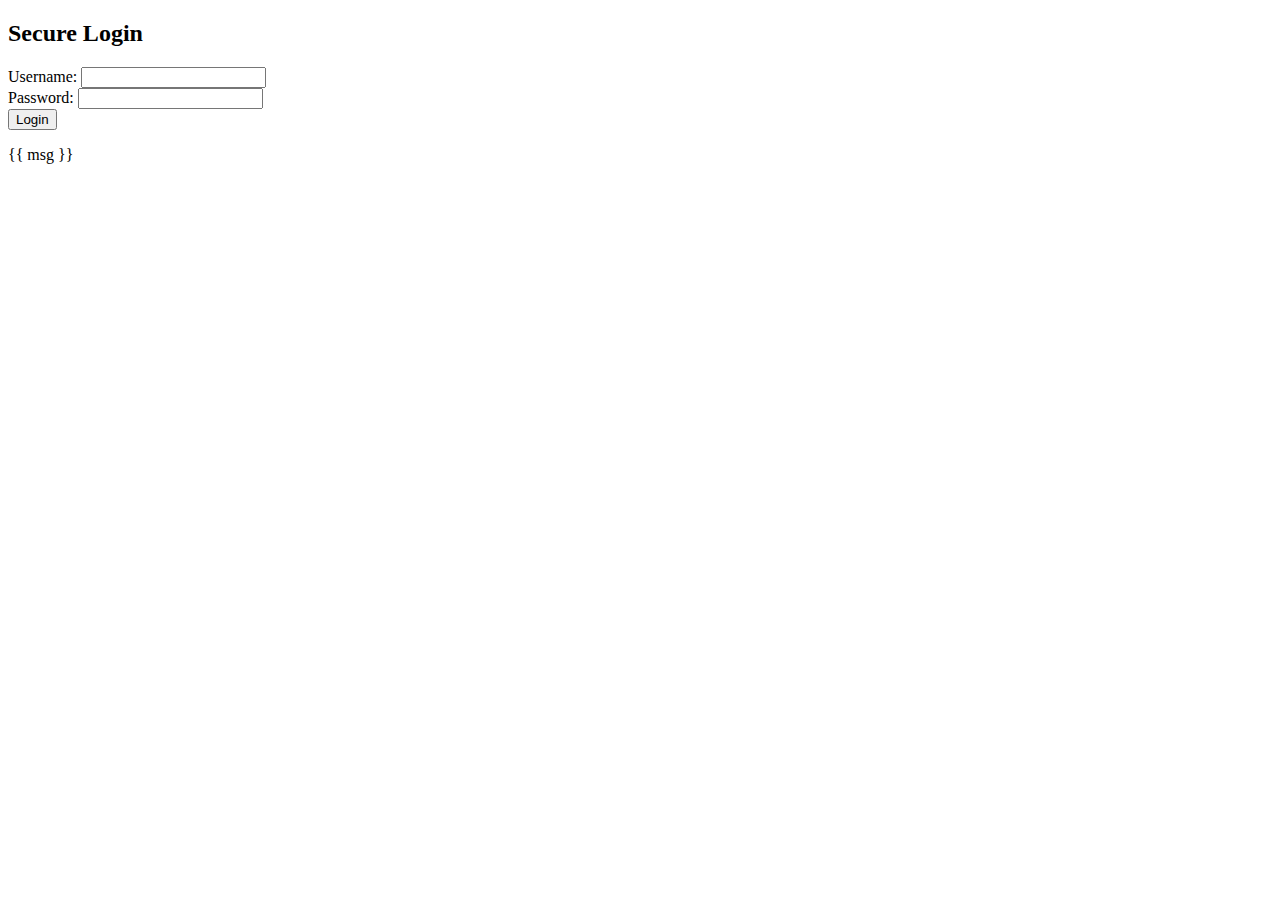
<file: Auth-Lab/templates/Login-Secure.html>
<!doctype html>
<html>
  <body>
    <h2>Secure Login</h2>

    <form method="POST">
      Username: <input name="username" /><br />
      Password: <input name="password" /><br />
      <button>Login</button>
    </form>

    <p>{{ msg }}</p>
  </body>
</html>
</file>
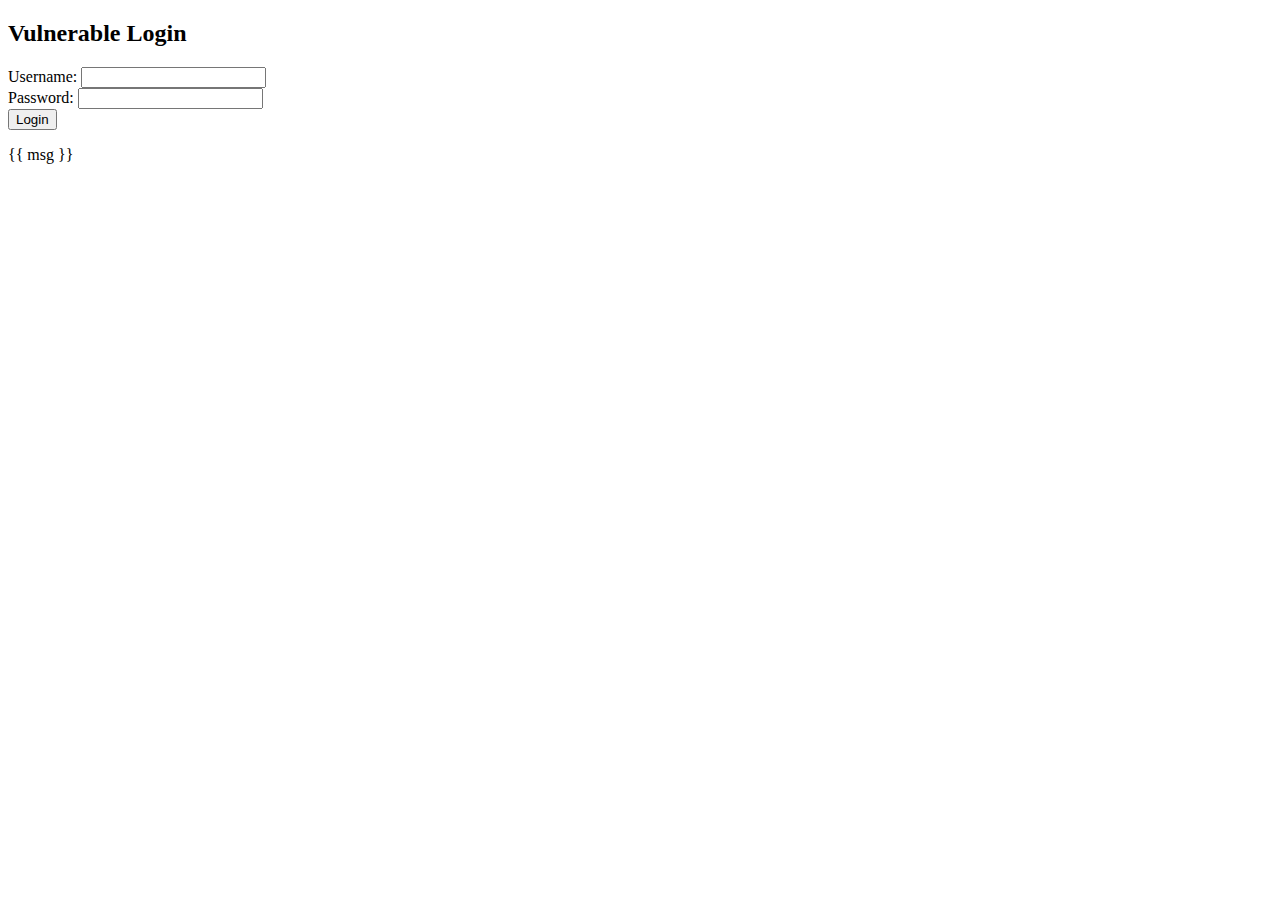
<file: Auth-Lab/templates/Login-Vulnerable.html>
<!doctype html>
<html>
  <body>
    <h2>Vulnerable Login</h2>

    <form method="POST">
      Username: <input name="username" /><br />
      Password: <input name="password" /><br />
      <button>Login</button>
    </form>

    <p>{{ msg }}</p>
  </body>
</html>
</file>
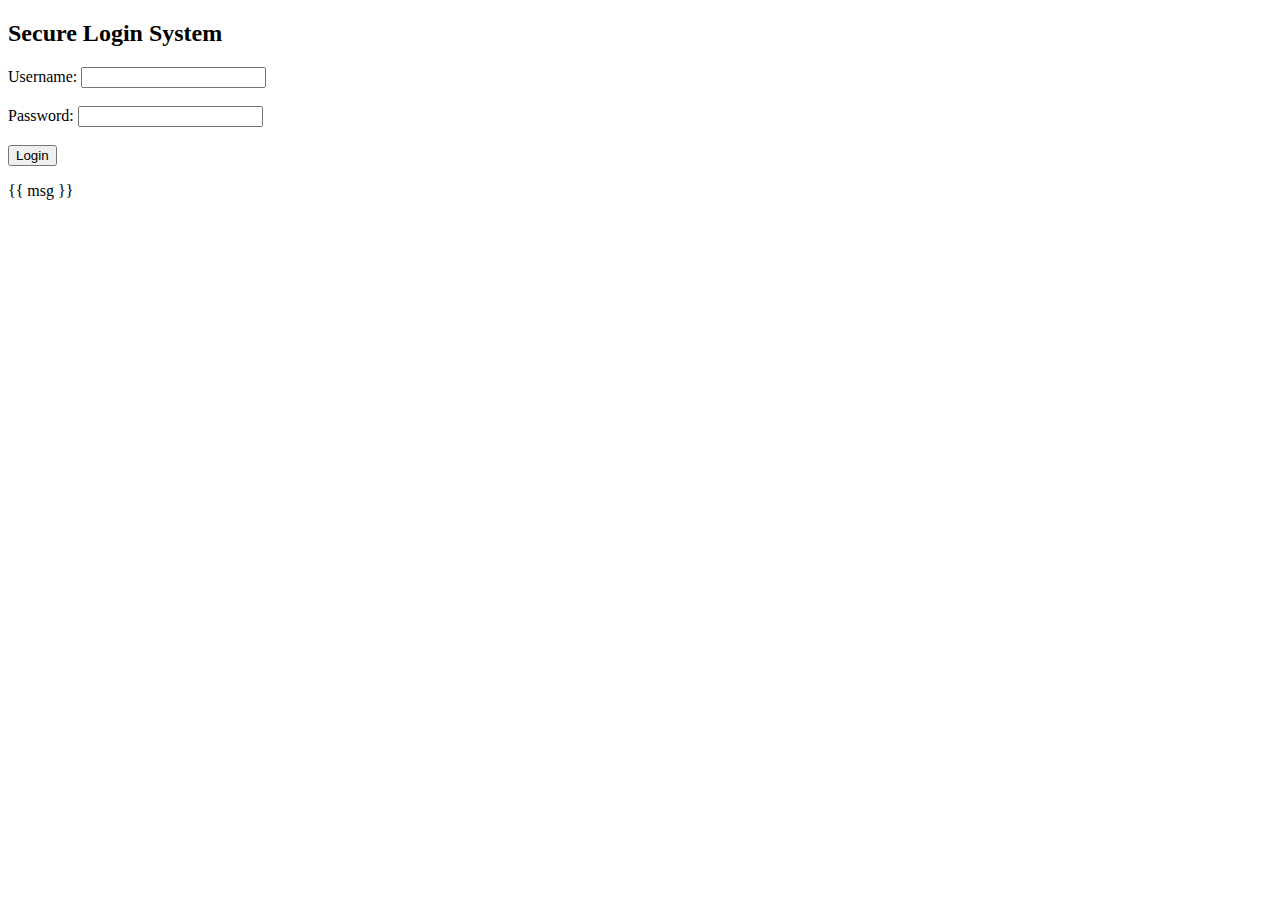
<file: Auth-Lab/templates/Login.html>
<!doctype html>
<html>
  <head>
    <title>Secure Login Lab</title>
  </head>
  <body>
    <h2>Secure Login System</h2>

    <form method="POST">
      Username: <input name="username" /><br /><br />
      Password: <input name="password" type="password" /><br /><br />
      <button type="submit">Login</button>
    </form>

    <p>{{ msg }}</p>
  </body>
</html>
</file>
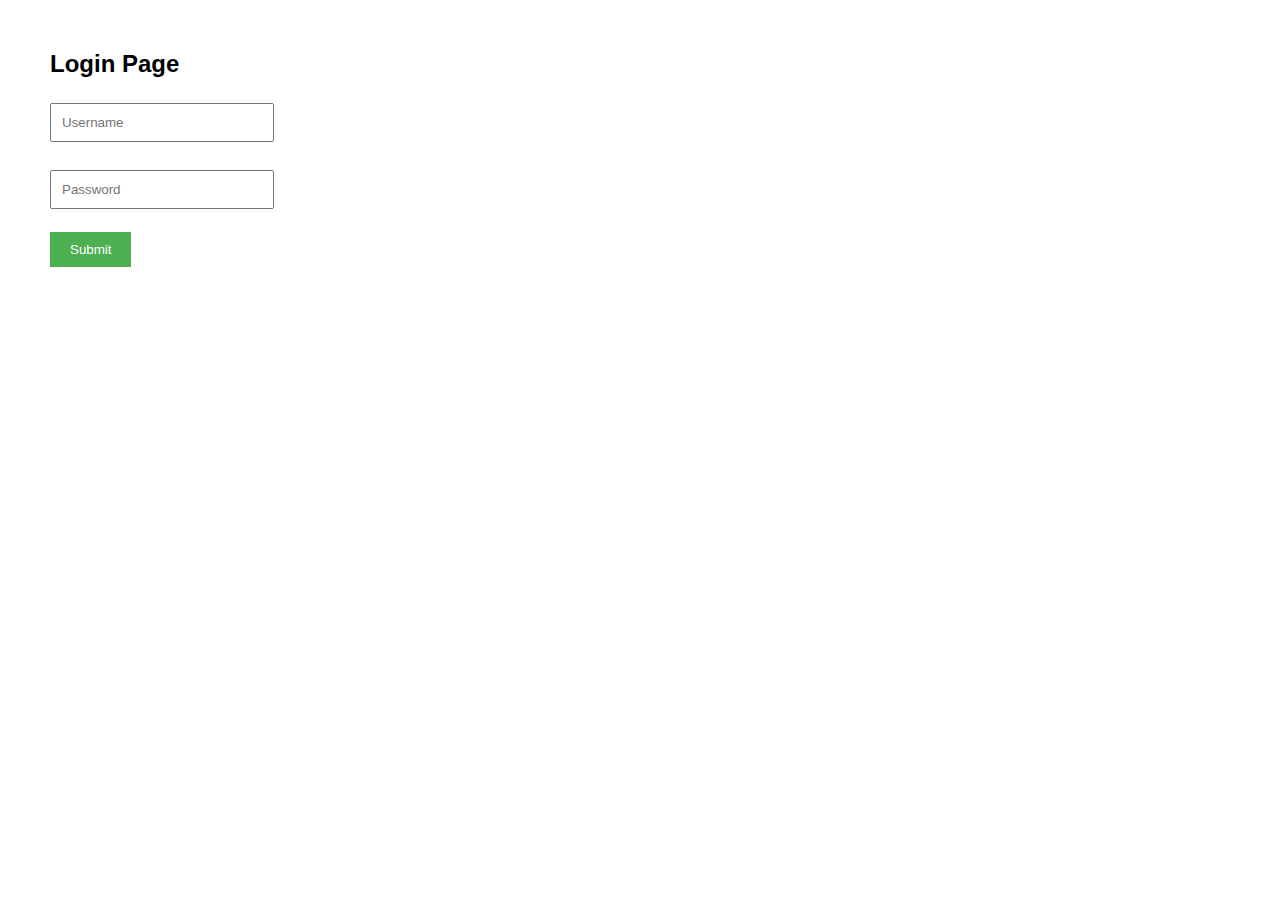
<file: SQL-Injection/templates/Login.html>
<!DOCTYPE html>
<html>
<head>
    <title>Login</title>
</head>
<body>

<h2>Login Page</h2>

<form method="POST">
    <input type="text" name="username" placeholder="Username" required>
    <br><br>
    <input type="password" name="password" placeholder="Password" required>
    <br><br>
    <button type="submit">Submit</button>
</form>

</body>
<style>
    body {
        font-family: Arial, sans-serif;
        margin: 50px;
    }
    input {
        padding: 10px;
        margin: 5px 0;
        width: 200px;
    }
    button {
        padding: 10px 20px;
        background-color: #4CAF50;
        color: white;
        border: none;
        cursor: pointer;
    }
    button:hover {
        background-color: #45a049;
    }
</style>
</html>
</file>
